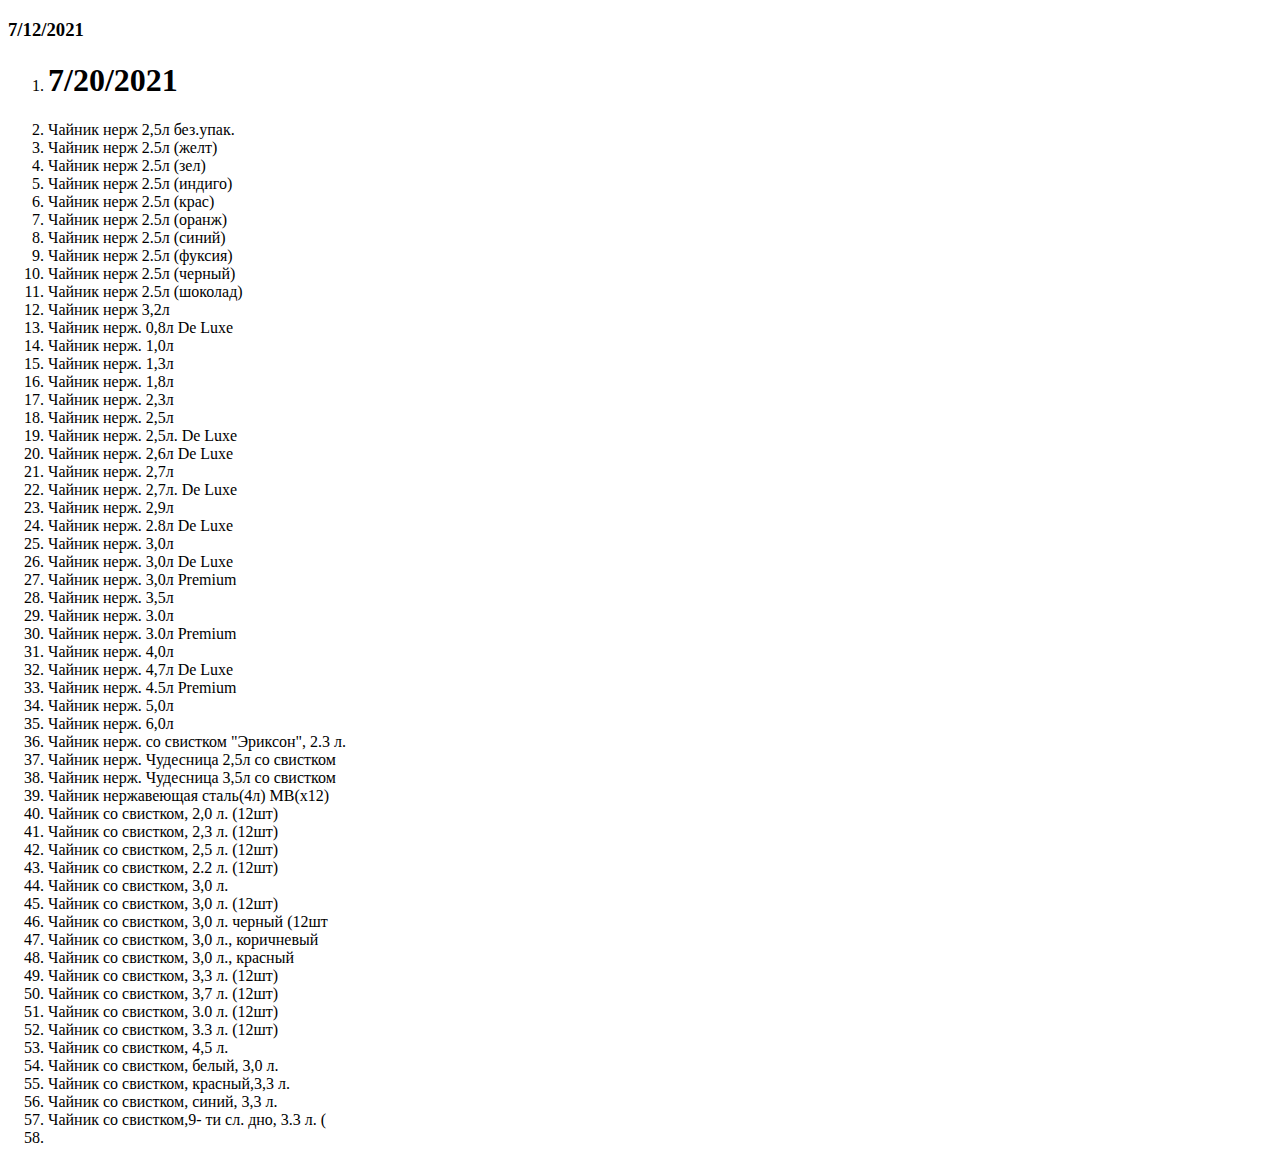
<file: index.html>
<!DOCTYPE html>
<html lang="en">
<head>
    <meta charset="UTF-8">
    <meta http-equiv="X-UA-Compatible" content="IE=edge">
    <meta name="viewport" content="width=device-width, initial-scale=1.0">
    <title>Document</title>
    <script src="/work/lol.js"></script>
    <link rel="stylesheet" href="/work/lol.css">
    <h3>7/12/2021</h3>


</head>
<body>
    <ol>
        <h1>7/20/2021</h1>
        Чайник нерж 2,5л без.упак.
        Чайник нерж 2.5л (желт)
        Чайник нерж 2.5л (зел)
        Чайник нерж 2.5л (индиго)
        Чайник нерж 2.5л (крас)
        Чайник нерж 2.5л (оранж)
        Чайник нерж 2.5л (синий)
        Чайник нерж 2.5л (фуксия)
        Чайник нерж 2.5л (черный)
        Чайник нерж 2.5л (шоколад)
        Чайник нерж 3,2л
        Чайник нерж. 0,8л De Luxe
        Чайник нерж. 1,0л
        Чайник нерж. 1,3л
        Чайник нерж. 1,8л
        Чайник нерж. 1,8л
        Чайник нерж. 2,3л
        Чайник нерж. 2,3л
        Чайник нерж. 2,5л
        Чайник нерж. 2,5л
        Чайник нерж. 2,5л
        Чайник нерж. 2,5л
        Чайник нерж. 2,5л. De Luxe
        Чайник нерж. 2,6л De Luxe
        Чайник нерж. 2,6л De Luxe
        Чайник нерж. 2,7л
        Чайник нерж. 2,7л
        Чайник нерж. 2,7л
        Чайник нерж. 2,7л. De Luxe
        Чайник нерж. 2,9л
        Чайник нерж. 2.8л De Luxe
        Чайник нерж. 3,0л
        Чайник нерж. 3,0л
        Чайник нерж. 3,0л
        Чайник нерж. 3,0л
        Чайник нерж. 3,0л
        Чайник нерж. 3,0л
        Чайник нерж. 3,0л
        Чайник нерж. 3,0л
        Чайник нерж. 3,0л
        Чайник нерж. 3,0л
        Чайник нерж. 3,0л De Luxe
        Чайник нерж. 3,0л De Luxe
        Чайник нерж. 3,0л Premium
        Чайник нерж. 3,0л Premium
        Чайник нерж. 3,0л Premium
        Чайник нерж. 3,0л Premium
        Чайник нерж. 3,5л
        Чайник нерж. 3.0л
        Чайник нерж. 3.0л
        Чайник нерж. 3.0л Premium
        Чайник нерж. 4,0л
        Чайник нерж. 4,0л
        Чайник нерж. 4,7л De Luxe
        Чайник нерж. 4.5л Premium
        Чайник нерж. 5,0л
        Чайник нерж. 6,0л
        Чайник нерж. со свистком "Эриксон", 2.3 л.
        Чайник нерж. Чудесница  2,5л со свистком
        Чайник нерж. Чудесница  3,5л со свистком
        Чайник нержавеющая сталь(4л) MB(х12)
        Чайник со свистком, 2,0 л. (12шт)
        Чайник со свистком, 2,0 л. (12шт)
        Чайник со свистком, 2,3 л. (12шт)
        Чайник со свистком, 2,5 л. (12шт)
        Чайник со свистком, 2,5 л. (12шт)
        Чайник со свистком, 2,5 л. (12шт)
        Чайник со свистком, 2,5 л. (12шт)
        Чайник со свистком, 2,5 л. (12шт)
        Чайник со свистком, 2.2 л. (12шт)
        Чайник со свистком, 3,0 л.
        Чайник со свистком, 3,0 л.
        Чайник со свистком, 3,0 л. (12шт)
        Чайник со свистком, 3,0 л. (12шт)
        Чайник со свистком, 3,0 л. (12шт)
        Чайник со свистком, 3,0 л. (12шт)
        Чайник со свистком, 3,0 л. (12шт)
        Чайник со свистком, 3,0 л. черный (12шт
        Чайник со свистком, 3,0 л., коричневый
        Чайник со свистком, 3,0 л., красный
        Чайник со свистком, 3,3 л. (12шт)
        Чайник со свистком, 3,3 л. (12шт)
        Чайник со свистком, 3,3 л. (12шт)
        Чайник со свистком, 3,3 л. (12шт)
        Чайник со свистком, 3,7 л. (12шт)
        Чайник со свистком, 3.0 л. (12шт)
        Чайник со свистком, 3.0 л. (12шт)
        Чайник со свистком, 3.3 л. (12шт)
        Чайник со свистком, 3.3 л. (12шт)
        Чайник со свистком, 3.3 л. (12шт)
        Чайник со свистком, 3.3 л. (12шт)
        Чайник со свистком, 4,5 л.
        Чайник со свистком, белый, 3,0 л.
        Чайник со свистком, красный,3,3 л.
        Чайник со свистком, синий, 3,3 л.
        Чайник со свистком,9- ти сл. дно, 3.3 л. (
    </ol>

</body>
</html>
</file>
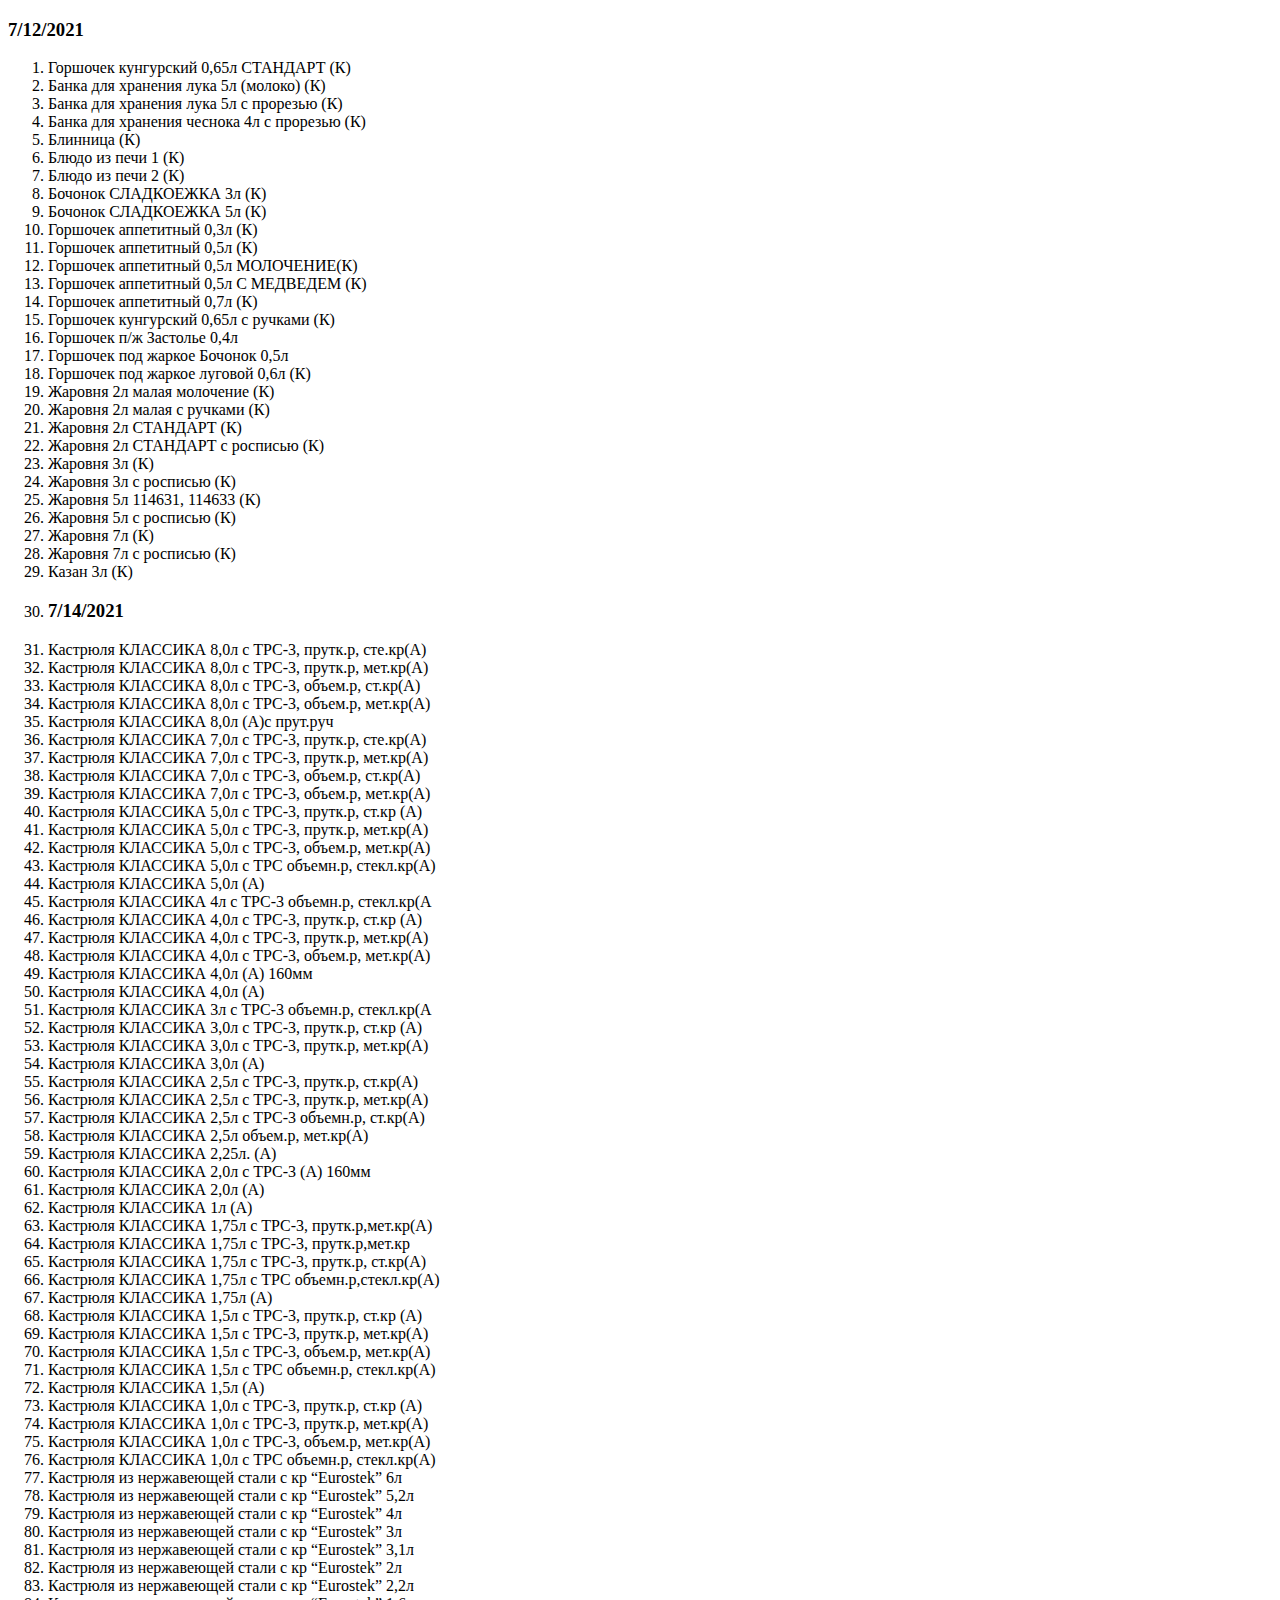
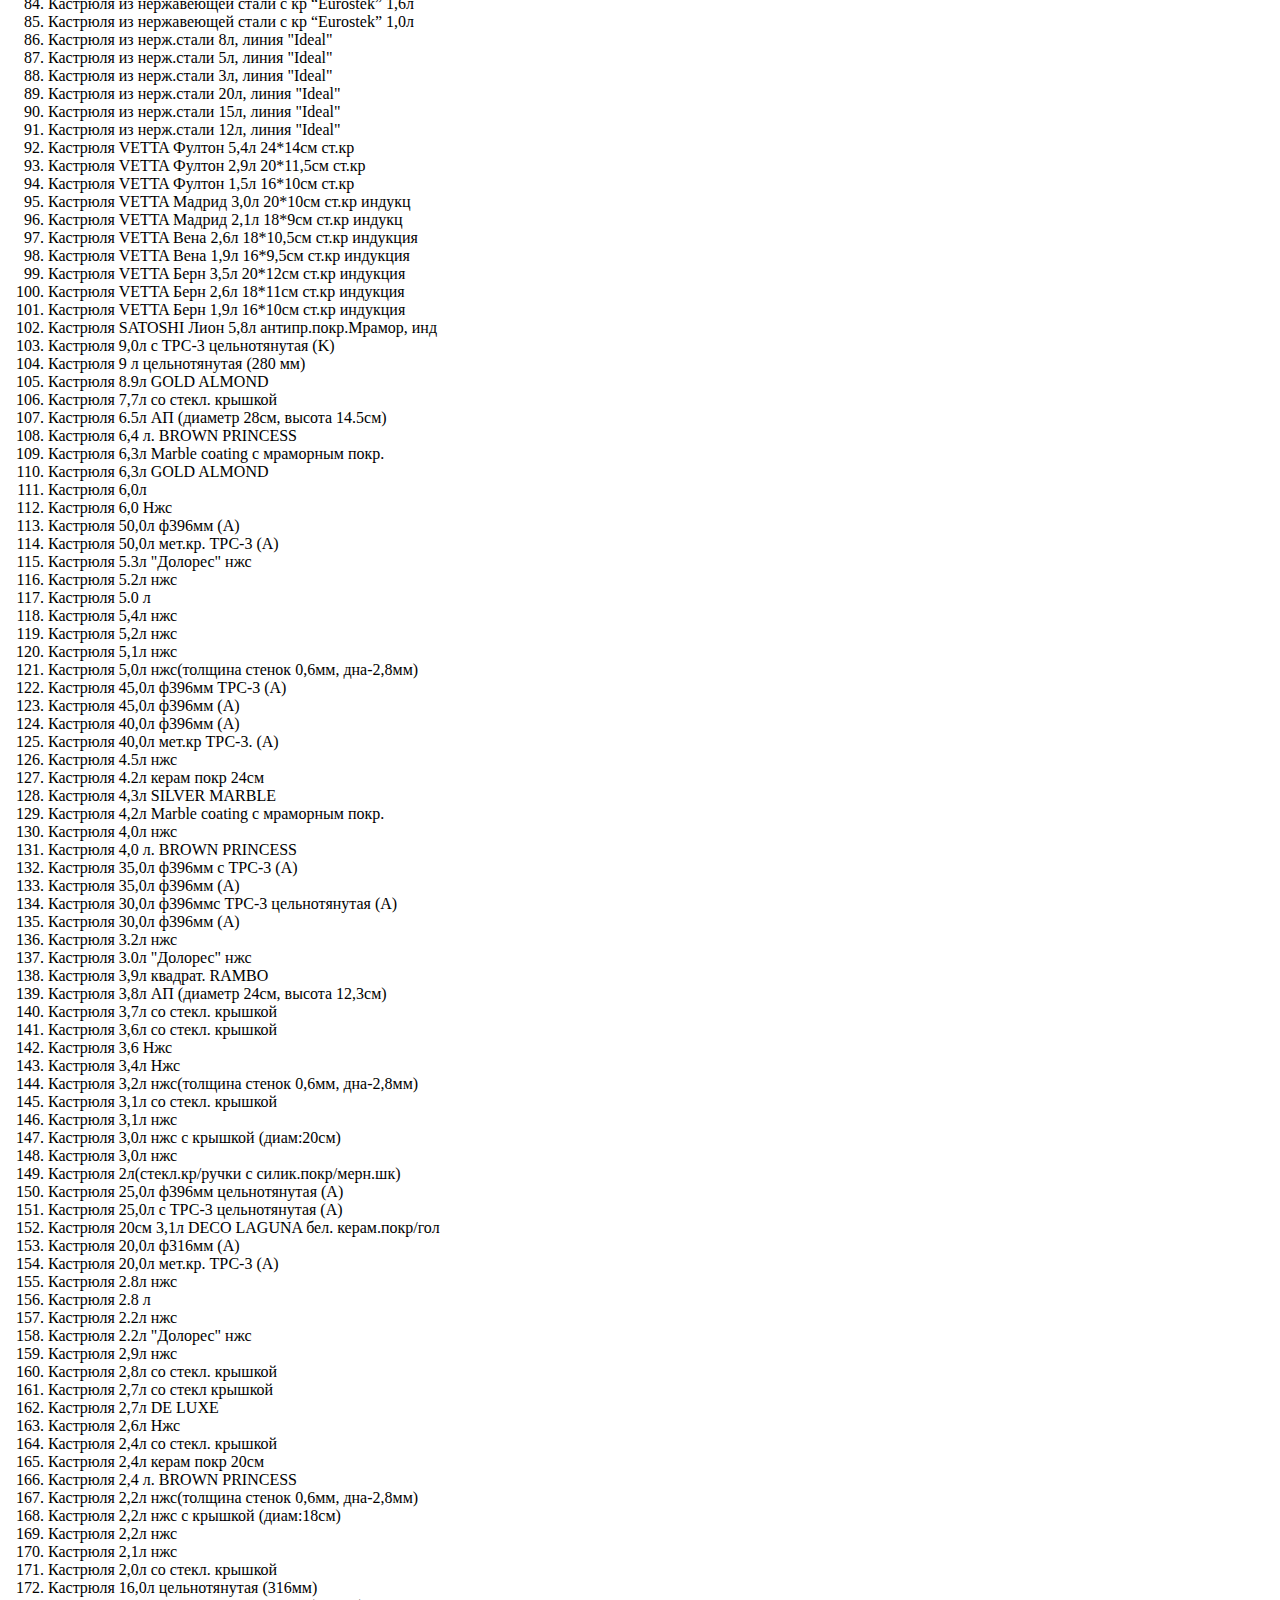
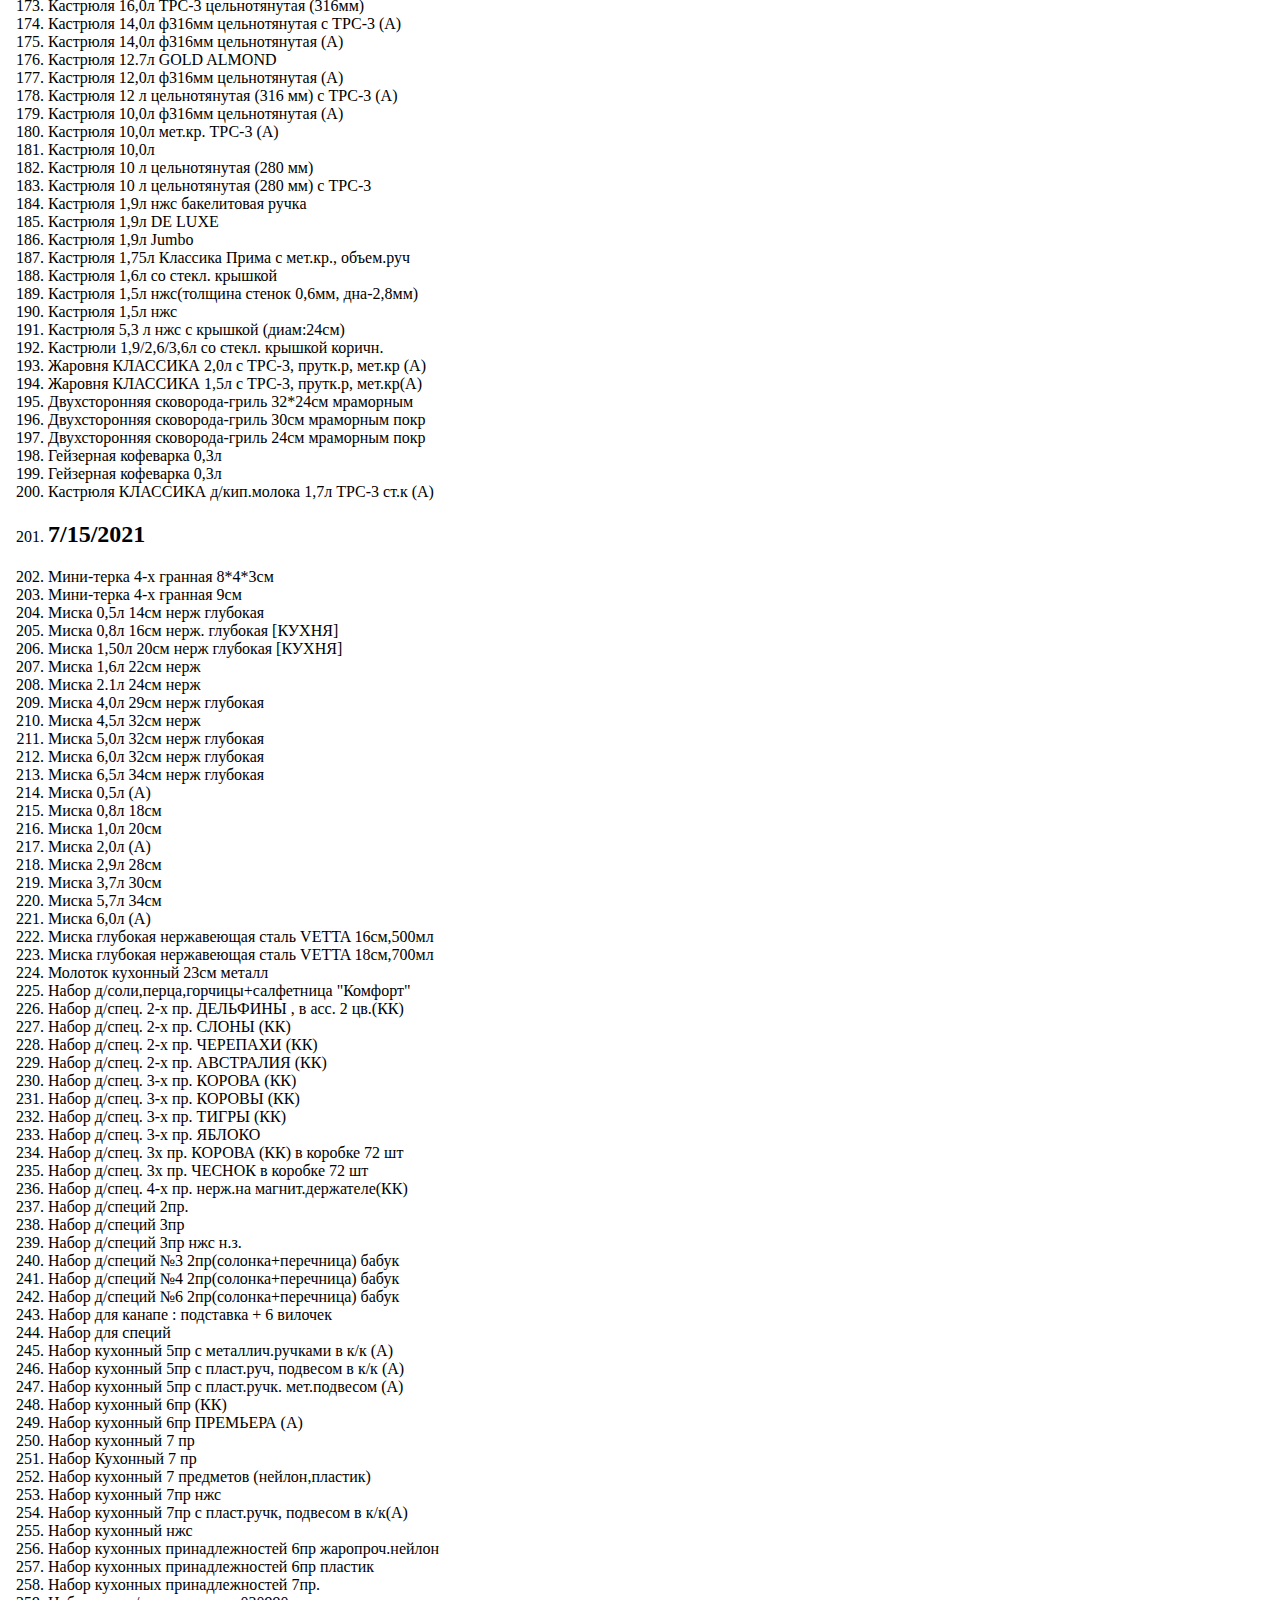
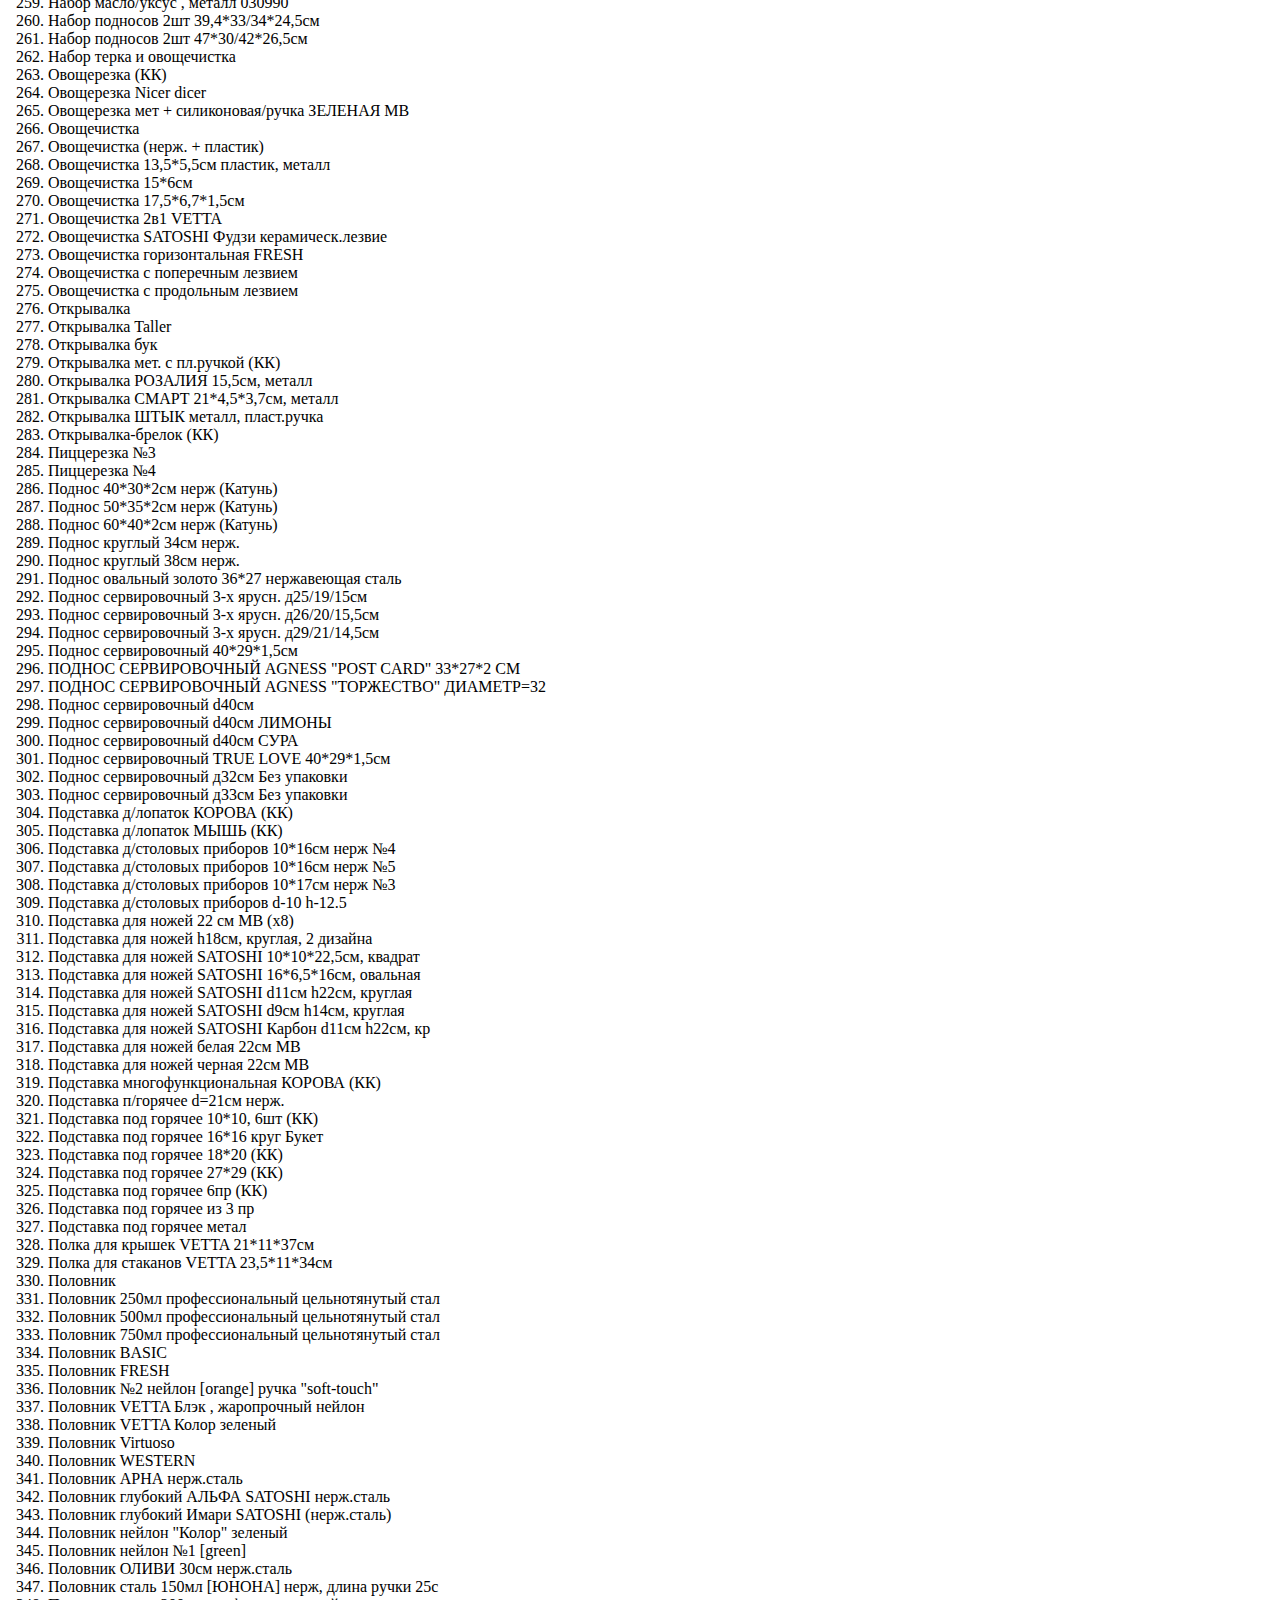
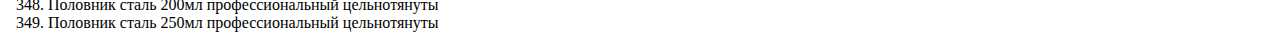
<file: work/lol2.html>
<!DOCTYPE html>
<html lang="en">
<head>
    <meta charset="UTF-8">
    <meta http-equiv="X-UA-Compatible" content="IE=edge">
    <meta name="viewport" content="width=device-width, initial-scale=1.0">
    <title>Document</title>
    <script src="/lol.js"></script>
    <link rel="stylesheet" href="/lol.css">
    <h3>7/12/2021</h3>


</head>
<body>
    <ol>
        Горшочек кунгурский 0,65л СТАНДАРТ (К)
        Банка для хранения лука 5л (молоко) (К)
        Банка для хранения лука 5л с прорезью (К)
        Банка для хранения чеснока 4л с прорезью (К)
        Блинница (К)
        Блюдо из печи 1 (К)
        Блюдо из печи 1 (К)
        Блюдо из печи 2 (К)
        Бочонок СЛАДКОЕЖКА 3л (К)
        Бочонок СЛАДКОЕЖКА 5л (К)
        Горшочек аппетитный 0,3л (К)
        Горшочек аппетитный 0,5л (К)
        Горшочек аппетитный 0,5л МОЛОЧЕНИЕ(К)
        Горшочек аппетитный 0,5л С МЕДВЕДЕМ (К)
        Горшочек аппетитный 0,7л (К)
        Горшочек кунгурский 0,65л с ручками (К)
        Горшочек п/ж Застолье 0,4л
        Горшочек под жаркое Бочонок 0,5л
        Горшочек под жаркое луговой 0,6л (К)
        Жаровня 2л малая молочение (К)
        Жаровня 2л малая с ручками (К)
        Жаровня 2л СТАНДАРТ (К)
        Жаровня 2л СТАНДАРТ с росписью (К)
        Жаровня 3л  (К)
        Жаровня 3л с росписью (К)
        Жаровня 5л 114631, 114633 (К)
        Жаровня 5л с росписью (К)
        Жаровня 7л (К)
        Жаровня 7л с росписью (К)
        Казан 3л (К)
<h3>7/14/2021</h3>
Кастрюля КЛАССИКА 8,0л с ТРС-3, прутк.р, сте.кр(А)
Кастрюля КЛАССИКА 8,0л с ТРС-3, прутк.р, мет.кр(А)
Кастрюля КЛАССИКА 8,0л с ТРС-3, объем.р, ст.кр(А)
Кастрюля КЛАССИКА 8,0л с ТРС-3, объем.р, мет.кр(А)
Кастрюля КЛАССИКА 8,0л (А)с прут.руч
Кастрюля КЛАССИКА 7,0л с ТРС-3, прутк.р, сте.кр(А)
Кастрюля КЛАССИКА 7,0л с ТРС-3, прутк.р, мет.кр(А)
Кастрюля КЛАССИКА 7,0л с ТРС-3, объем.р, ст.кр(А)
Кастрюля КЛАССИКА 7,0л с ТРС-3, объем.р, мет.кр(А)
Кастрюля КЛАССИКА 5,0л с ТРС-3, прутк.р, ст.кр (А)
Кастрюля КЛАССИКА 5,0л с ТРС-3, прутк.р, мет.кр(А)
Кастрюля КЛАССИКА 5,0л с ТРС-3, объем.р, мет.кр(А)
Кастрюля КЛАССИКА 5,0л с ТРС объемн.р, стекл.кр(А)
Кастрюля КЛАССИКА 5,0л (А)
Кастрюля КЛАССИКА 4л с ТРС-3  объемн.р, стекл.кр(А
Кастрюля КЛАССИКА 4,0л с ТРС-3, прутк.р, ст.кр (А)
Кастрюля КЛАССИКА 4,0л с ТРС-3, прутк.р, мет.кр(А)
Кастрюля КЛАССИКА 4,0л с ТРС-3, объем.р, мет.кр(А)
Кастрюля КЛАССИКА 4,0л (А) 160мм
Кастрюля КЛАССИКА 4,0л (А)
Кастрюля КЛАССИКА 3л с ТРС-3  объемн.р, стекл.кр(А
Кастрюля КЛАССИКА 3,0л с ТРС-3, прутк.р, ст.кр (А)
Кастрюля КЛАССИКА 3,0л с ТРС-3, прутк.р, мет.кр(А)
Кастрюля КЛАССИКА 3,0л (А)
Кастрюля КЛАССИКА 2,5л с ТРС-3, прутк.р, ст.кр(А)
Кастрюля КЛАССИКА 2,5л с ТРС-3, прутк.р, мет.кр(А)
Кастрюля КЛАССИКА 2,5л с ТРС-3  объемн.р, ст.кр(А)
Кастрюля КЛАССИКА 2,5л  объем.р, мет.кр(А)
Кастрюля КЛАССИКА 2,25л. (А)
Кастрюля КЛАССИКА 2,0л с ТРС-3 (А) 160мм
Кастрюля КЛАССИКА 2,0л (А)
Кастрюля КЛАССИКА 1л (А)
Кастрюля КЛАССИКА 1,75л с ТРС-3, прутк.р,мет.кр(А)
Кастрюля КЛАССИКА 1,75л с ТРС-3, прутк.р,мет.кр
Кастрюля КЛАССИКА 1,75л с ТРС-3, прутк.р, ст.кр(А)
Кастрюля КЛАССИКА 1,75л с ТРС объемн.р,стекл.кр(А)
Кастрюля КЛАССИКА 1,75л (А)
Кастрюля КЛАССИКА 1,5л с ТРС-3, прутк.р, ст.кр (А)
Кастрюля КЛАССИКА 1,5л с ТРС-3, прутк.р, мет.кр(А)
Кастрюля КЛАССИКА 1,5л с ТРС-3, объем.р, мет.кр(А)
Кастрюля КЛАССИКА 1,5л с ТРС объемн.р, стекл.кр(А)
Кастрюля КЛАССИКА 1,5л (А)
Кастрюля КЛАССИКА 1,0л с ТРС-3, прутк.р, ст.кр (А)
Кастрюля КЛАССИКА 1,0л с ТРС-3, прутк.р, мет.кр(А)
Кастрюля КЛАССИКА 1,0л с ТРС-3, прутк.р, мет.кр(А)
Кастрюля КЛАССИКА 1,0л с ТРС-3, объем.р, мет.кр(А)
Кастрюля КЛАССИКА 1,0л с ТРС объемн.р, стекл.кр(А)
Кастрюля из нержавеющей стали c кр “Eurostek” 6л
Кастрюля из нержавеющей стали c кр “Eurostek” 5,2л
Кастрюля из нержавеющей стали c кр “Eurostek” 4л
Кастрюля из нержавеющей стали c кр “Eurostek” 3л
Кастрюля из нержавеющей стали c кр “Eurostek” 3,1л
Кастрюля из нержавеющей стали c кр “Eurostek” 2л
Кастрюля из нержавеющей стали c кр “Eurostek” 2,2л
Кастрюля из нержавеющей стали c кр “Eurostek” 1,6л
Кастрюля из нержавеющей стали c кр “Eurostek” 1,0л
Кастрюля из нерж.стали 8л, линия "Ideal"
Кастрюля из нерж.стали 5л, линия "Ideal"
Кастрюля из нерж.стали 3л, линия "Ideal"
Кастрюля из нерж.стали 20л, линия "Ideal"
Кастрюля из нерж.стали 15л, линия "Ideal"
Кастрюля из нерж.стали 12л, линия "Ideal"
Кастрюля VETTA Фултон 5,4л 24*14см ст.кр
Кастрюля VETTA Фултон 2,9л 20*11,5см ст.кр
Кастрюля VETTA Фултон 1,5л 16*10см ст.кр
Кастрюля VETTA Мадрид 3,0л 20*10см ст.кр индукц
Кастрюля VETTA Мадрид 2,1л 18*9см ст.кр индукц
Кастрюля VETTA Вена 2,6л 18*10,5см ст.кр индукция
Кастрюля VETTA Вена 1,9л 16*9,5см ст.кр индукция
Кастрюля VETTA Берн 3,5л 20*12см ст.кр индукция
Кастрюля VETTA Берн 2,6л 18*11см ст.кр индукция
Кастрюля VETTA Берн 1,9л 16*10см ст.кр индукция
Кастрюля SATOSHI Лион 5,8л антипр.покр.Мрамор, инд
Кастрюля 9,0л с ТРС-3 цельнотянутая (K)
Кастрюля 9 л цельнотянутая (280 мм)
Кастрюля 8.9л GOLD ALMOND
Кастрюля 7,7л со стекл. крышкой
Кастрюля 6.5л АП (диаметр 28см, высота 14.5см)
Кастрюля 6,4 л. BROWN PRINCESS
Кастрюля 6,3л Marble coating с мраморным покр.
Кастрюля 6,3л GOLD ALMOND
Кастрюля 6,0л
Кастрюля 6,0 Нжс
Кастрюля 50,0л ф396мм (А)
Кастрюля 50,0л мет.кр. ТРС-3 (А)
Кастрюля 5.3л "Долорес" нжс
Кастрюля 5.2л нжс
Кастрюля 5.0 л
Кастрюля 5,4л нжс
Кастрюля 5,2л нжс
Кастрюля 5,1л нжс
Кастрюля 5,1л нжс
Кастрюля 5,0л нжс(толщина стенок 0,6мм, дна-2,8мм)
Кастрюля 45,0л ф396мм ТРС-3 (А)
Кастрюля 45,0л ф396мм (А)
Кастрюля 40,0л ф396мм (А)
Кастрюля 40,0л мет.кр ТРС-3. (А)
Кастрюля 4.5л нжс
Кастрюля 4.2л керам покр 24см
Кастрюля 4,3л SILVER MARBLE
Кастрюля 4,2л Marble coating с мраморным покр.
Кастрюля 4,0л нжс
Кастрюля 4,0л нжс
Кастрюля 4,0 л. BROWN PRINCESS
Кастрюля 35,0л ф396мм с ТРС-3 (А)
Кастрюля 35,0л ф396мм (А)
Кастрюля 30,0л ф396ммс ТРС-3 цельнотянутая (А)
Кастрюля 30,0л ф396мм (А)
Кастрюля 3.2л нжс
Кастрюля 3.0л "Долорес" нжс
Кастрюля 3,9л квадрат. RAMBO
Кастрюля 3,8л АП (диаметр 24см, высота 12,3см)
Кастрюля 3,7л со стекл. крышкой
Кастрюля 3,6л со стекл. крышкой
Кастрюля 3,6 Нжс
Кастрюля 3,4л Нжс
Кастрюля 3,2л нжс(толщина стенок 0,6мм, дна-2,8мм)
Кастрюля 3,1л со стекл. крышкой
Кастрюля 3,1л нжс
Кастрюля 3,1л нжс
Кастрюля 3,0л нжс с крышкой (диам:20см)
Кастрюля 3,0л нжс
Кастрюля 2л(стекл.кр/ручки с силик.покр/мерн.шк)
Кастрюля 25,0л ф396мм цельнотянутая (А)
Кастрюля 25,0л с ТРС-3 цельнотянутая (А)
Кастрюля 20см 3,1л DECO LAGUNA бел. керам.покр/гол
Кастрюля 20,0л ф316мм (А)
Кастрюля 20,0л  мет.кр. ТРС-3 (А)
Кастрюля 2.8л нжс
Кастрюля 2.8 л
Кастрюля 2.2л нжс
Кастрюля 2.2л "Долорес" нжс
Кастрюля 2,9л нжс
Кастрюля 2,8л со стекл. крышкой
Кастрюля 2,7л со стекл крышкой
Кастрюля 2,7л DE LUXE
Кастрюля 2,6л Нжс
Кастрюля 2,4л со стекл. крышкой
Кастрюля 2,4л керам покр  20см
Кастрюля 2,4 л.  BROWN PRINCESS
Кастрюля 2,2л нжс(толщина стенок 0,6мм, дна-2,8мм)
Кастрюля 2,2л нжс с крышкой (диам:18см)
Кастрюля 2,2л нжс
Кастрюля 2,2л нжс
Кастрюля 2,1л нжс
Кастрюля 2,1л нжс
Кастрюля 2,0л со стекл. крышкой
Кастрюля 16,0л цельнотянутая (316мм)
Кастрюля 16,0л ТРС-3  цельнотянутая (316мм)
Кастрюля 14,0л ф316мм цельнотянутая с ТРС-3 (А)
Кастрюля 14,0л ф316мм цельнотянутая (А)
Кастрюля 12.7л GOLD ALMOND
Кастрюля 12,0л ф316мм цельнотянутая (А)
Кастрюля 12 л цельнотянутая (316 мм) с ТРС-3 (А)
Кастрюля 10,0л ф316мм цельнотянутая (А)
Кастрюля 10,0л  мет.кр. ТРС-3 (А)
Кастрюля 10,0л
Кастрюля 10 л цельнотянутая (280 мм)
Кастрюля 10 л  цельнотянутая (280 мм) с ТРС-3
Кастрюля 1,9л нжс бакелитовая ручка
Кастрюля 1,9л DE LUXE
Кастрюля 1,9л DE LUXE
Кастрюля 1,9л  Jumbo
Кастрюля 1,75л Классика Прима с мет.кр., объем.руч
Кастрюля 1,6л со стекл. крышкой
Кастрюля 1,5л нжс(толщина стенок 0,6мм, дна-2,8мм)
Кастрюля 1,5л нжс
Кастрюля 1,5л нжс
Кастрюля  5,3 л нжс с крышкой (диам:24см)
Кастрюли 1,9/2,6/3,6л со стекл. крышкой коричн.
Жаровня КЛАССИКА 2,0л с ТРС-3, прутк.р, мет.кр (А)
Жаровня КЛАССИКА 1,5л с ТРС-3, прутк.р, мет.кр(А)
Двухсторонняя сковорода-гриль 32*24см мраморным
Двухсторонняя сковорода-гриль 30см мраморным покр
Двухсторонняя сковорода-гриль 24см мраморным покр
Гейзерная кофеварка 0,3л
Гейзерная кофеварка  0,3л
Кастрюля КЛАССИКА д/кип.молока 1,7л ТРС-3 ст.к (А)
<h2>7/15/2021</h2>
Мини-терка 4-х гранная 8*4*3см
Мини-терка 4-х гранная 9см
Миска  0,5л 14см нерж глубокая
Миска  0,8л 16см нерж. глубокая [КУХНЯ]
Миска  1,50л 20см нерж глубокая [КУХНЯ]
Миска  1,6л 22см нерж
Миска  2.1л 24см нерж
Миска  4,0л 29см нерж глубокая
Миска  4,5л 32см нерж
Миска  5,0л 32см нерж глубокая
Миска  6,0л 32см нерж глубокая
Миска  6,5л 34см нерж глубокая
Миска 0,5л (А)
Миска 0,8л 18см
Миска 1,0л 20см
Миска 2,0л (А)
Миска 2,9л 28см
Миска 3,7л 30см
Миска 5,7л 34см
Миска 6,0л (А)
Миска глубокая нержавеющая сталь VETTA 16см,500мл
Миска глубокая нержавеющая сталь VETTA 18см,700мл
Молоток кухонный 23см металл
Набор д/соли,перца,горчицы+салфетница "Комфорт"
Набор д/спец. 2-х пр.  ДЕЛЬФИНЫ , в асс. 2 цв.(КК)
Набор д/спец. 2-х пр.  СЛОНЫ (КК)
Набор д/спец. 2-х пр.  ЧЕРЕПАХИ (КК)
Набор д/спец. 2-х пр. АВСТРАЛИЯ (КК)
Набор д/спец. 3-х пр. КОРОВА (КК)
Набор д/спец. 3-х пр. КОРОВЫ (КК)
Набор д/спец. 3-х пр. ТИГРЫ (КК)
Набор д/спец. 3-х пр. ТИГРЫ (КК)
Набор д/спец. 3-х пр. ТИГРЫ (КК)
Набор д/спец. 3-х пр. ЯБЛОКО
Набор д/спец. 3х пр. КОРОВА (КК) в коробке 72 шт
Набор д/спец. 3х пр. ЧЕСНОК   в коробке  72 шт
Набор д/спец. 4-х пр. нерж.на магнит.держателе(КК)
Набор д/спец. 4-х пр. нерж.на магнит.держателе(КК)
Набор д/специй 2пр.
Набор д/специй 3пр
Набор д/специй 3пр нжс н.з.
Набор д/специй №3 2пр(солонка+перечница) бабук
Набор д/специй №4 2пр(солонка+перечница) бабук
Набор д/специй №6 2пр(солонка+перечница) бабук
Набор для канапе : подставка + 6 вилочек
Набор для канапе : подставка + 6 вилочек
Набор для специй
Набор кухонный 5пр с металлич.ручками в к/к (А)
Набор кухонный 5пр с пласт.руч, подвесом в к/к (А)
Набор кухонный 5пр с пласт.ручк. мет.подвесом (А)
Набор кухонный 6пр (КК)
Набор кухонный 6пр ПРЕМЬЕРА (А)
Набор кухонный 7 пр
Набор кухонный 7 пр
Набор кухонный 7 пр
Набор Кухонный 7 пр
Набор кухонный 7 предметов (нейлон,пластик)
Набор кухонный 7пр нжс
Набор кухонный 7пр нжс
Набор кухонный 7пр нжс
Набор кухонный 7пр нжс
Набор кухонный 7пр нжс
Набор кухонный 7пр с пласт.ручк, подвесом в к/к(А)
Набор кухонный нжс
Набор кухонных принадлежностей 6пр жаропроч.нейлон
Набор кухонных принадлежностей 6пр пластик
Набор кухонных принадлежностей 7пр.
Набор масло/уксус , металл 030990
Набор подносов 2шт 39,4*33/34*24,5см
Набор подносов 2шт 47*30/42*26,5см
Набор терка и овощечистка
Овощерезка (КК)
Овощерезка Nicer dicer
Овощерезка мет + силиконовая/ручка ЗЕЛЕНАЯ МВ
Овощечистка
Овощечистка (нерж. + пластик)
Овощечистка (нерж. + пластик)
Овощечистка 13,5*5,5см пластик, металл
Овощечистка 15*6см
Овощечистка 17,5*6,7*1,5см
Овощечистка 2в1 VETTA
Овощечистка SATOSHI Фудзи керамическ.лезвие
Овощечистка горизонтальная FRESH
Овощечистка с поперечным лезвием
Овощечистка с поперечным лезвием
Овощечистка с продольным лезвием
Открывалка
Открывалка Taller
Открывалка бук
Открывалка мет. с пл.ручкой (КК)
Открывалка РОЗАЛИЯ 15,5см, металл
Открывалка СМАРТ 21*4,5*3,7см, металл
Открывалка ШТЫК металл, пласт.ручка
Открывалка-брелок (КК)
Пиццерезка №3
Пиццерезка №4
Поднос 40*30*2см нерж (Катунь)
Поднос 50*35*2см нерж (Катунь)
Поднос 60*40*2см нерж (Катунь)
Поднос круглый 34см нерж.
Поднос круглый 38см нерж.
Поднос овальный золото 36*27 нержавеющая сталь
Поднос сервировочный 3-х ярусн. д25/19/15см
Поднос сервировочный 3-х ярусн. д26/20/15,5см
Поднос сервировочный 3-х ярусн. д26/20/15,5см
Поднос сервировочный 3-х ярусн. д29/21/14,5см
Поднос сервировочный 3-х ярусн. д29/21/14,5см
Поднос сервировочный 40*29*1,5см
ПОДНОС СЕРВИРОВОЧНЫЙ AGNESS "POST CARD" 33*27*2 СМ
ПОДНОС СЕРВИРОВОЧНЫЙ AGNESS "ТОРЖЕСТВО" ДИАМЕТР=32
Поднос сервировочный d40см
Поднос сервировочный d40см ЛИМОНЫ
Поднос сервировочный d40см СУРА
Поднос сервировочный TRUE LOVE 40*29*1,5см
Поднос сервировочный TRUE LOVE 40*29*1,5см
Поднос сервировочный д32см Без упаковки
Поднос сервировочный д33см Без упаковки
Подставка д/лопаток КОРОВА (КК)
Подставка д/лопаток КОРОВА (КК)
Подставка д/лопаток КОРОВА (КК)
Подставка д/лопаток КОРОВА (КК)
Подставка д/лопаток КОРОВА (КК)
Подставка д/лопаток МЫШЬ (КК)
Подставка д/лопаток МЫШЬ (КК)
Подставка д/столовых приборов 10*16см нерж №4
Подставка д/столовых приборов 10*16см нерж №5
Подставка д/столовых приборов 10*17см нерж №3
Подставка д/столовых приборов d-10 h-12.5
Подставка для ножей 22 см MB (х8)
Подставка для ножей h18см, круглая, 2 дизайна
Подставка для ножей SATOSHI 10*10*22,5см, квадрат
Подставка для ножей SATOSHI 16*6,5*16см, овальная
Подставка для ножей SATOSHI d11см h22см, круглая
Подставка для ножей SATOSHI d11см h22см, круглая
Подставка для ножей SATOSHI d11см h22см, круглая
Подставка для ножей SATOSHI d9см h14см, круглая
Подставка для ножей SATOSHI Карбон d11см h22см, кр
Подставка для ножей белая 22см МВ
Подставка для ножей черная  22см МВ
Подставка многофункциональная КОРОВА (КК)
Подставка многофункциональная КОРОВА (КК)
Подставка п/горячее d=21см нерж.
Подставка п/горячее d=21см нерж.
Подставка под горячее 10*10, 6шт (КК)
Подставка под горячее 16*16 круг Букет
Подставка под горячее 18*20 (КК)
Подставка под горячее 27*29 (КК)
Подставка под горячее 6пр (КК)
Подставка под горячее 6пр (КК)
Подставка под горячее из 3 пр
Подставка под горячее из 3 пр
Подставка под горячее из 3 пр
Подставка под горячее метал
Полка для крышек VETTA 21*11*37см
Полка для стаканов VETTA 23,5*11*34см
Половник
Половник
Половник 250мл профессиональный цельнотянутый стал
Половник 500мл профессиональный цельнотянутый стал
Половник 750мл профессиональный цельнотянутый стал
Половник BASIC
Половник FRESH
Половник №2 нейлон [orange] ручка "soft-touch"
Половник VETTA Блэк , жаропрочный нейлон
Половник VETTA Колор зеленый
Половник Virtuoso
Половник WESTERN
Половник АРНА нерж.сталь
Половник глубокий АЛЬФА SATOSHI нерж.сталь
Половник глубокий Имари SATOSHI (нерж.сталь)
Половник нейлон "Колор" зеленый
Половник нейлон №1 [green]
Половник ОЛИВИ 30см нерж.сталь
Половник сталь 150мл [ЮНОНА] нерж, длина ручки 25с
Половник сталь 200мл профессиональный цельнотянуты
Половник сталь 250мл профессиональный цельнотянуты
</ol>

</body>
</html>
</file>
<file: work/lol.css>
body {
    background: white;
}
</file>
<file: lol.css>
body {
    background: white;
}
</file>
